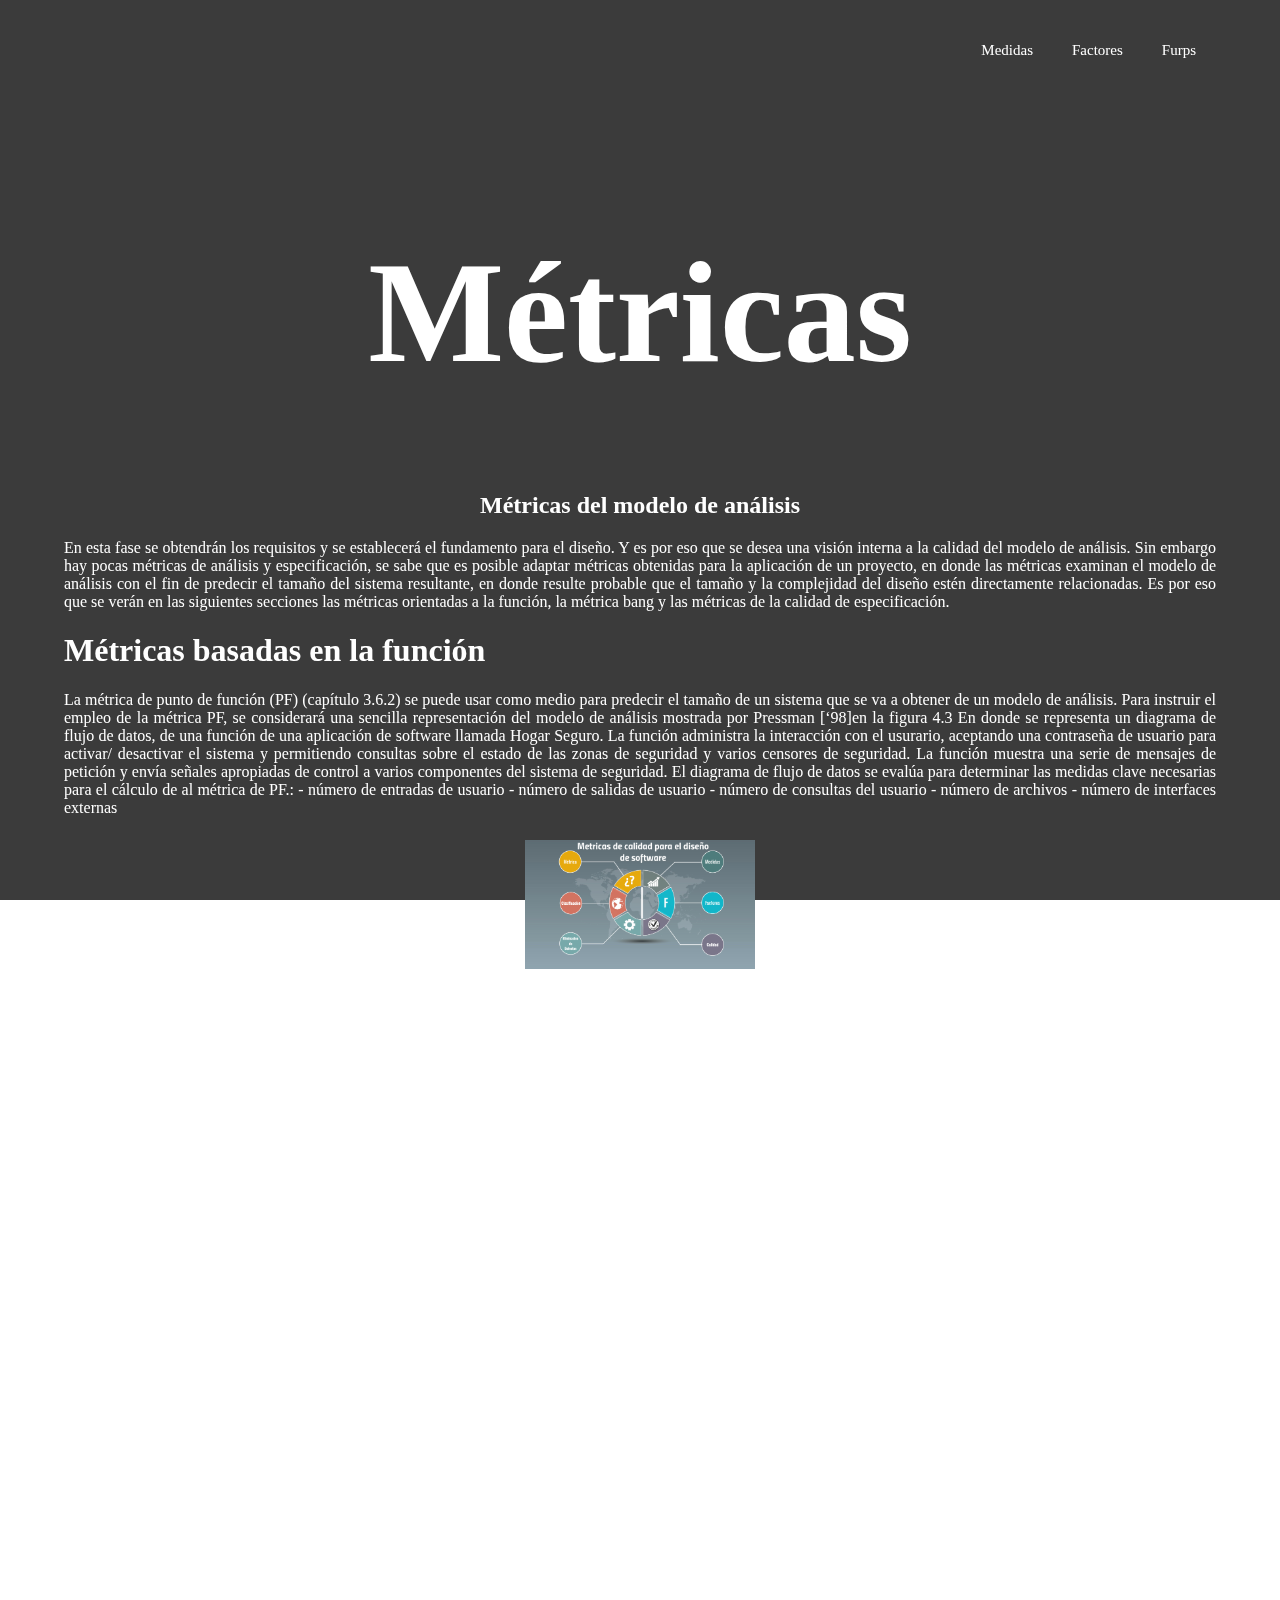
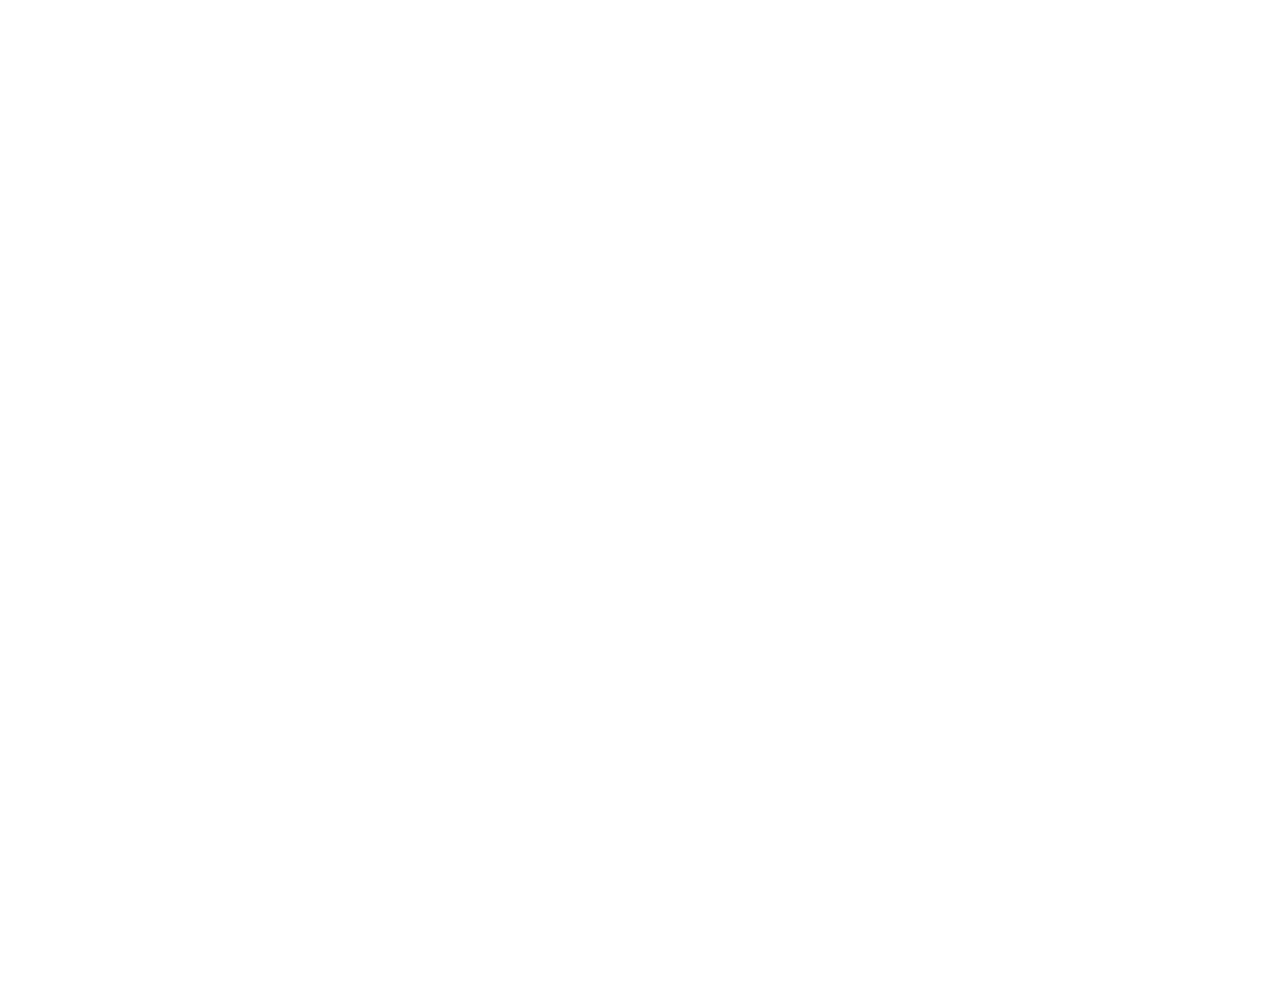
<file: index.html>
<!DOCTYPE html>
<html lang="en">
<head>
    <meta charset="UTF-8">
    <meta name="viewport" content="width=device-width, initial-scale=1.0">
    <title>Métricas</title>
    <link rel="stylesheet" href="css/style.css">
</head>
<body>
    <header class="header">
        <div class="container">
            <div class="btn-menu">
            </div>     
            <nav class="menu">
                <a href="medidas.html">Medidas</a>
                <a href="factores.html">Factores</a>
                <a href="furps.html">Furps</a>
            </nav>
        </div>
    </header>
    <h1 class="title"> Métricas</h1>
    <h2 class="sub"> Métricas del modelo de análisis </h2>
    <p>En esta fase se obtendrán los requisitos y se establecerá el fundamento
        para el diseño. Y es por eso que se desea una visión interna a la calidad del
        modelo de análisis. Sin embargo hay pocas métricas de análisis y especificación,
        se sabe que es posible adaptar métricas obtenidas para la aplicación de un
        proyecto, en donde las métricas examinan el modelo de análisis con el fin de
        predecir el tamaño del sistema resultante, en donde resulte probable que el
        tamaño y la complejidad del diseño estén directamente relacionadas. Es por eso
        que se verán en las siguientes secciones las métricas orientadas a la función, la
        métrica bang y las métricas de la calidad de especificación.</p>
        <h1 class="h1">Métricas basadas en la función</h1>
        <p>La métrica de punto de función (PF) (capítulo 3.6.2) se puede usar como
            medio para predecir el tamaño de un sistema que se va a obtener de un modelo
            de análisis. Para instruir el empleo de la métrica PF, se considerará una sencilla
            representación del modelo de análisis mostrada por Pressman [‘98]en la figura 4.3
            En donde se representa un diagrama de flujo de datos, de una función de una
            aplicación de software llamada Hogar Seguro. La función administra la interacción
            con el usurario, aceptando una contraseña de usuario para activar/ desactivar el
            sistema y permitiendo consultas sobre el estado de las zonas de seguridad y
            varios censores de seguridad. La función muestra una serie de mensajes de
            petición y envía señales apropiadas de control a varios componentes del sistema
            de seguridad.
            El diagrama de flujo de datos se evalúa para determinar las medidas clave
            necesarias para el cálculo de al métrica de PF.:
            - número de entradas de usuario
            - número de salidas de usuario
            - número de consultas del usuario
            - número de archivos
            - número de interfaces externas
            <img src="img/1.png" alt="img" class="img">
        </p>
        <h2 class="sub">La métrica Bang</h2>
        <p>
            Puede emplearse para desarrollar una indicación del tamaño del software a
            implementar como consecuencia del modelo de análisis. Desarrollada por Tom
            DeMarco [Ejiogo ‘91], la métrica bang es “ una indicación, independiente de la
            implementación, del tamaño del sistema” [Ejiogo ‘91]. Para calcular la métrica
            bang, el desarrollador de software debe evaluar primero un conjunto de primitivas
            (elementos del modelo de análisis que no se subdividen más en el nivel de
            análisis) Las primitivas se determinan evaluando el modelo de análisis y
            desarrollando cuentas para los siguientes elementos:
            - Primitivas funcionales (Pfu) Transformaciones (burbujas) que aparecen en
            el nivel inferior de un diagrama de flujo de datos.
            - Elementos de datos (ED) Los atributos de un objeto de datos, los elementos
            de datos no compuestos y aparecen en el diccionario de datos.
            - Objetos (OB) Objetos de datos.
            - Relaciones (RE) Las conexiones entre objetos de datos.
            - Transiciones (TR) El número de transacciones de estado en el diagrama de
            transición de estado.
            Además de las seis primitivas nombradas arriba, se determinan medidas
            adicionales para:
            - Primitivas modificadas de función manual (PMFu) Funciones que caen
            fuera del límite del sistema y que deben modificarse para acomodarse al
            nuevo sistema.
            - Elementos de datos de entrada (EDE) Aquellos elementos de datos que se
            introducen en el sistema.
            - Elementos de datos de salida (EDS) Aquellos elementos de datos que se
            sacan en el sistema.
            - Elementos de datos retenidos (EDR) Aquellos elementos de datos que son
            retenidos (almacenados) por el sistema.
            - Muestras (tokens) de datos (TCi) Las muestras de datos (elementos de
            datos que no se subdividen dentro de una primitiva funcional) que existen
            en el l’imite de la i-ésima primitiva funcional (evaluada para cada primitiva).
            - Conexiones de relación (Rei) Las relaciones que conectan el i-ésimo objeto
            en el modelo de datos con otros objetos.
        </p>
        <h2 class="sub">Métricas de la Calidad de Especificación</h2>
        <p>
            Existe una lista de características para poder valorar la calidad del modelo
            de análisis y la correspondiente especificación de requisitos: Especificidad,
            corrección, compleción, comprensión, capacidad de verificación, consistencia
            externa e interna, capacidad de logro, concisión, traza habilidad, capacidad de
            modificación, exactitud y capacidad de reutilización. Aunque muchas de las
            características anteriores pueden ser de naturaleza cuantitativa, Davis [Pressman
            ‘98] sugiere que todas puedan representarse usando una o más métricas. Por
            ejemplo asumimos que hay ni requisitos en una especificación, tal como
    
            ni = nf + nnf (4.8)
            Donde nf es el numero de requisitos funcionales y nnf es el número de requisitos
            no funcionales ( por ejemplo, rendimiento).
            Para determinar la especificidad de los requisitos, Davis [Pressman ‘98]
            sugiere una métrica basada en la consistencia de la interpretación de los revisores
            para cada requisito:
    
            Q1 = nui / nr (4.9)
            Donde nui es el numero de requisitos para los que todos los revisores tuvieron
            interpretaciones idénticas. Cuanto más cerca de uno este el valor de Q1 menor
            será la ambigüedad de la especificación.
            La compleción de los requisitos funcionales pueden terminarse calculando la
            relación
    
            Q2 = nu / (ni * ns) (4.10)
    
            82
            donde nu es el número de requisitos de función únicos, ni es el número de
            entradas (estímulos) definidos o implicados por la especificación y ns es el número
            de estados especificados. La relación Q2 mide porcentaje de funciones necesarias
            que se han especificado para un sistema, sin embargo, no trata los requisitos no
            funciónales. Para incorporarlos a una métrica global completa, debemos
            considerar el grado de validación de los requisitos:
    
            Q3 = nc / (nc + nnv) (4.11)
            donde nc es el número de requisitos que se han validados como correctos y nnv el
            número de requisitos que no se han validado todavía.
        </p>
        <h2 class="sub">Métrica del modelo del diseño</h2>
        <p>
            Las métricas para software, como otras métricas, no son perfectas; muchos
            expertos argumentan que se necesita más experimentación hasta que se puedan
            emplear bien las métricas de diseño. Sin embargo el diseño sin medición es una
            alternativa inaceptable. A continuación se mostraran algunas de las métricas de
            diseño más comunes. Aunque ninguna es perfecta, pueden proporcionarle al
            diseñador una mejor visión interna y así el diseño evolucionara a un mejor nivel de
            calidad.
        </p>
        <h2 class="sub">Metricas de diseño de alto nivel</h2>
        <p>
            Estas se concentran en las caracteristicas de la estructura del programa
            dandole enfasis a la estructura arquitectonica y en la diferencia de los modulos.
            Estas métricas son de caja negra, en el sentido de que no se requiere ningún
            conocimiento del trabajo interno de ningún modo en particular del sistema.
            Card y Glass [Pressman ’98] proponen tres medidas de complejidad del
            software: complejidad estructural, complejidad de datos y complejidad del sistema.
            La complejidad estructural. S(i), de un módulo i se define de la siguientes
            manera.
    
            S(i) = f2
            out (i) (4.12)
    
            donde f out (i) es la expansión del módulo i.
            La complejidad de datos. D(i) proporciona una indicación de la complejidad
            en la interfaz interna de un módulo i y se define como :
    
            D(i) = v(i) / [fout (i) + 1] (4.13)
    
            donde v(i) es el número de variables de entrada y salida del módulo i.
            Finalmente. la complejidad del sistema. C(i), se define como la suma de las
            complejidades estructural y de datos, y se define como.
    
            C(i)=S(i)+D(i) (4.14)
            A medida que crecen los valores de complejidad, la complejidad arquitectónica o
            global del sistema también aumenta. Esto lleva a una mayor probabilidad de que
            aumente el esfuerzo necesario para la integración y las pruebas.
            Una métrica de diseño arquitectónico propuesta por Henry y Kafura [Hamdi
            ‘99] también emplea la expansión y la concentración. Los autores definen una
            métrica de complejidad de la forma:.
    
            MHK = longitud (i) x [f¡n(i) + fout(i)]2 (4.15)
    
            84
            donde la longitud (i) es el número de sentencias en lenguaje de programación en
            el módulo (i) y fin (i) es la concentración del módulo i. Henry y Kafura amplían la
            definición de concentración y expansión no sólo el número de conexiones de
            control del módulo (llamadas al módulo), sino también el número de estructuras de
            datos del que el módulo i recoge (concentración) o actualiza (expansión) datos.
            Para calcular el MHK durante el diseño, puede emplearse el diseño procedimental
            para estimar el número de sentencias del lenguaje de programación del módulo i.
            Como en las métricas de Card y Glass mencionadas anteriormente, un aumento
            en la métrica de Henry-Kafura conduce a una mayor probabilidad de que también
            aumente el esfuerzo de integración y pruebas del módulo.
        </p>
        <h2 class="sub">Métricas de cohesión.</h2>
        <p>
            definen una colección de métricas que proporcionan
            una indicación de la cohesión de un módulo. Las métricas se definen con cinco
            conceptos y medidas:
            - Porción de datos. Dicho simplemente, una porción de datos es una marcha
            atrás a través de un módulo que busca valores de datos que afectan a la
            localización del módulo en el que empezó la marcha atrás. Debería resaltarse
            que se pueden definir tanto porciones de programas (que se centran en
            enunciados y condiciones) como porciones de datos.
            - Símbolos léxicos (tokens) de datos. Las variables definidas para un módulo
            pueden definirse como señales de datos para el módulo.
            - Señales de unión. El conjunto de señales de datos que se encuentran en uno o
            más porciones de datos.
            - Señales de super-unión. Las señales de datos comunes a todas las porciones
            de datos de un módulo.
            - Cohesión. La cohesión relativa de una señal de unión es directamente
            proporcional al número de porciones de datos que liga.
        </p>
            <h2 class="sub">Métricas de acoplamiento.</h2>
            <p>El acoplamiento de módulo proporciona una indicación de la “conectividad” de un
                módulo con otros módulos, datos globales y entorno exterior. Dhama [Fenton ‘91]
                ha propuesto una métrica para el acoplamiento del módulo que combina el
                acoplamiento de flujo de datos y de control: acoplamiento global y acoplamiento
                de entorno. Las medidas necesarias para calcular el acoplamiento de módulo se
                definen en términos de cada uno de los tres tipos de acoplamiento apuntados
                anteriormente.
                
                Para el acoplamiento de flujo de datos y de control:
                
                di = número de parámetros de datos de entrada
                ci = número de parámetros de control de entrada
                do = número de parámetros de datos de salida
                co = número de parámetros de control de salida
                Para el acoplamiento global
                gd = número de variables globales usadas como datos
                gc = numero de variables globales usadas como control
    
                Para el acoplamiento de entorno:
                w = número de módulos llamados (expansión)
                r = número de módulos que llaman al módulo en cuestión (concentración)
            </p>
            <h2 class="sub">Métricas de complejidad.</h2>
            <p>
                Se pueden calcular una variedad de métricas del software para determinar
                la complejidad del flujo de control del programa. Muchas de éstas se basan en una
                representación denominada grafo de flujo, un grafo es una representación
                compuesta de nodos y enlaces (también denominados filos) Cuando se dirigen los
                enlaces (aristas), el grafo de flujo es un grafo dirigido.
            </p>
            <h2 class="sub">Métricas de diseño de interfaz</h2>
            <p>
                Se sugiere la conveniencia de la representación (CR)
                como una valiosa métrica de diseño para interfaces hombre-máquina. Una IGU
                (Interfaz Gráfica de Usuario) típica usa entidades de representación, iconos
                gráficos, texto, menús, ventanas y otras para ayudar al usuario a completar tareas.
                Para realizar una tarea dada usando una IGU, el usuario debe moverse de una
                entidad de representación a otra. Las posiciones absolutas y relativas de cada
                entidad de representación, la frecuencia con que se utilizan y el “costo” de la
                transición de una entidad de representación a la siguiente contribuirá a la
                conveniencia de la interfaz.
            </p>
    <div class="capa"></div>
        </div>
    </div>
</body>
</html>
</file>
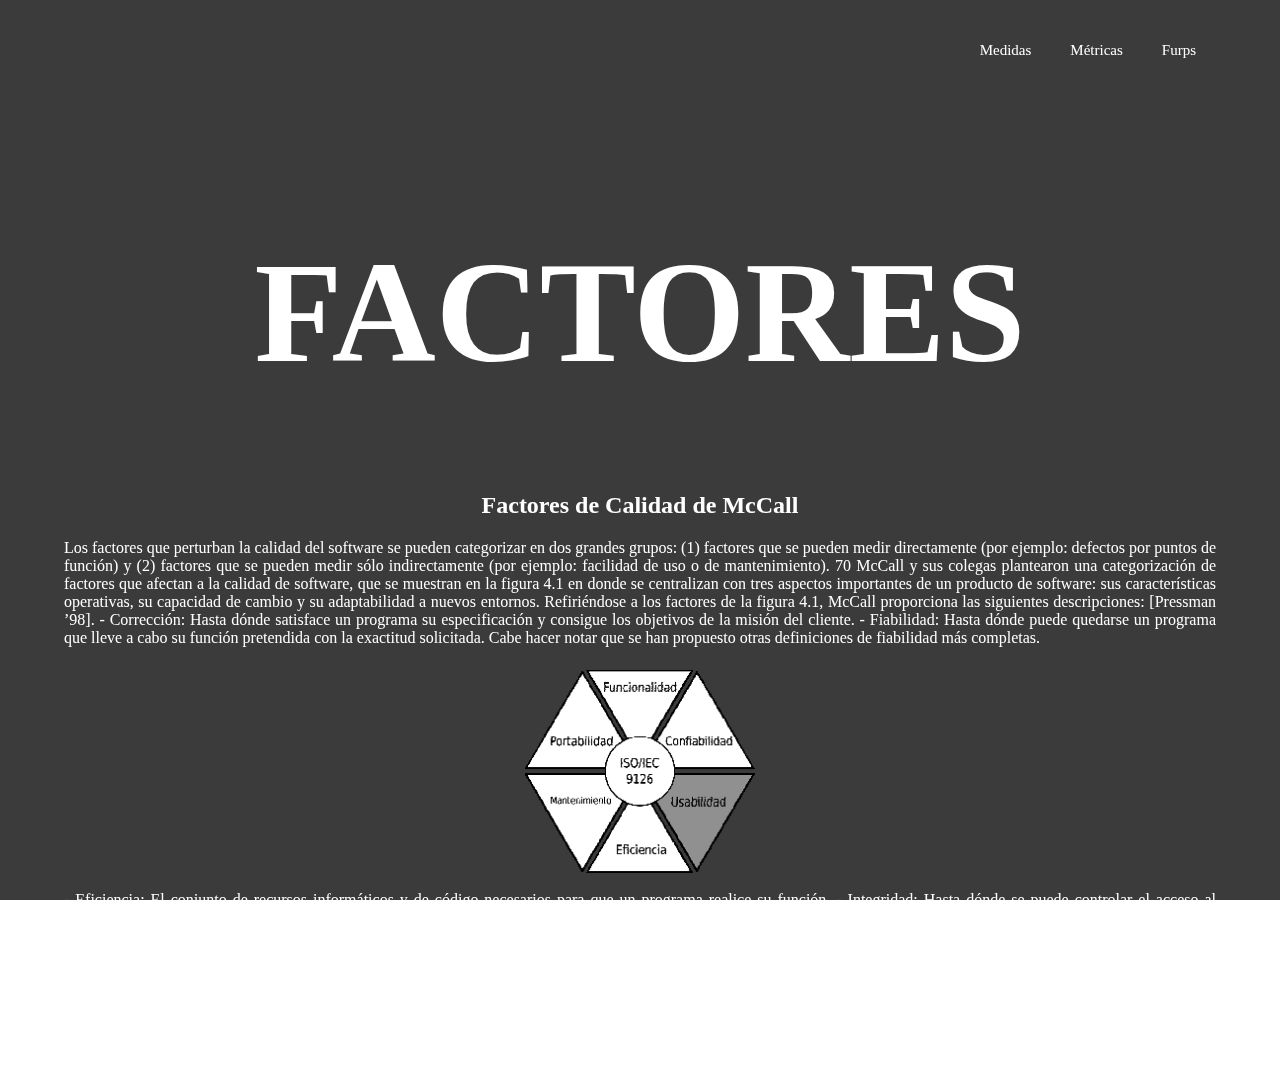
<file: factores.html>
<!DOCTYPE html>
<html lang="en">
<head>
    <meta charset="UTF-8">
    <meta name="viewport" content="width=device-width, initial-scale=1.0">
    <title>Factores</title>
    <link rel="stylesheet" href="css/style.css">
</head>
<body>
    <header class="header">
        <div class="container">
            <div class="btn-menu">
            </div>     
            <nav class="menu">
                <a href="medidas.html">Medidas</a>
                <a href="/index.html">Métricas</a>
                <a href="furps.html">Furps</a>
            </nav>
        </div>
    </header>
    <h1 class="title">FACTORES</h1>
    <h2 class="sub">Factores de Calidad de McCall</h2>
    <p>
        Los factores que perturban la calidad del software se pueden categorizar en
        dos grandes grupos: (1) factores que se pueden medir directamente (por ejemplo:
        defectos por puntos de función) y (2) factores que se pueden medir sólo
        indirectamente (por ejemplo: facilidad de uso o de mantenimiento).

        70
        McCall y sus colegas plantearon una categorización de factores que afectan
        a la calidad de software, que se muestran en la figura 4.1 en donde se centralizan
        con tres aspectos importantes de un producto de software: sus características
        operativas, su capacidad de cambio y su adaptabilidad a nuevos entornos.
        Refiriéndose a los factores de la figura 4.1, McCall proporciona las siguientes
        descripciones: [Pressman ’98].

        - Corrección: Hasta dónde satisface un programa su especificación y consigue
        los objetivos de la misión del cliente.
        - Fiabilidad: Hasta dónde puede quedarse un programa que lleve a cabo su
        función pretendida con la exactitud solicitada. Cabe hacer notar que se han
        propuesto otras definiciones de fiabilidad más completas.
        <img src="img/Figura-2-La-usabilidad-como-factor-de-calidad-de-software-de-acuerdo-a-la-ISO-IEC-9126.png" alt="image" class="img">
        <br> - Eficiencia: El conjunto de recursos informáticos y de código necesarios para
        que un programa realice su función.
        - Integridad: Hasta dónde se puede controlar el acceso al software o a los datos
        por individuos no autorizados.
        - Usabilidad (facilidad de manejo): El esfuerzo necesario para aprender, operar,
        y preparar datos de entrada e interpretar las salida (resultados) de un
        programa.
        - Facilidad de mantenimiento: El esfuerzo necesario para localizar y arreglar un
        error en un programa.
        - Flexibilidad: El esfuerzo necesario para modificar un programa operativo.
        - Facilidad de prueba: El esfuerzo necesario para aprobar un programa para
        asegurarse de que realiza su función pretendida.
        - Portabilidad: El esfuerzo necesario para trasladar el programa de un entorno
        de sistema hardware y/o software a otro.
        - Reusabilidad: (capacidad de reutilización): Hasta dónde se puede volver a
        utilizar un programa (o partes) en otras aplicaciones con relación al
        empaquetamiento y alcance de las funciones que ejecuta el programa.
        - Interoperatividad: El esfuerzo necesario para acoplar un sistema con otro.</p>
    <div class="capa"></div>
        </div>
    </div>

</body>
</html>
</file>
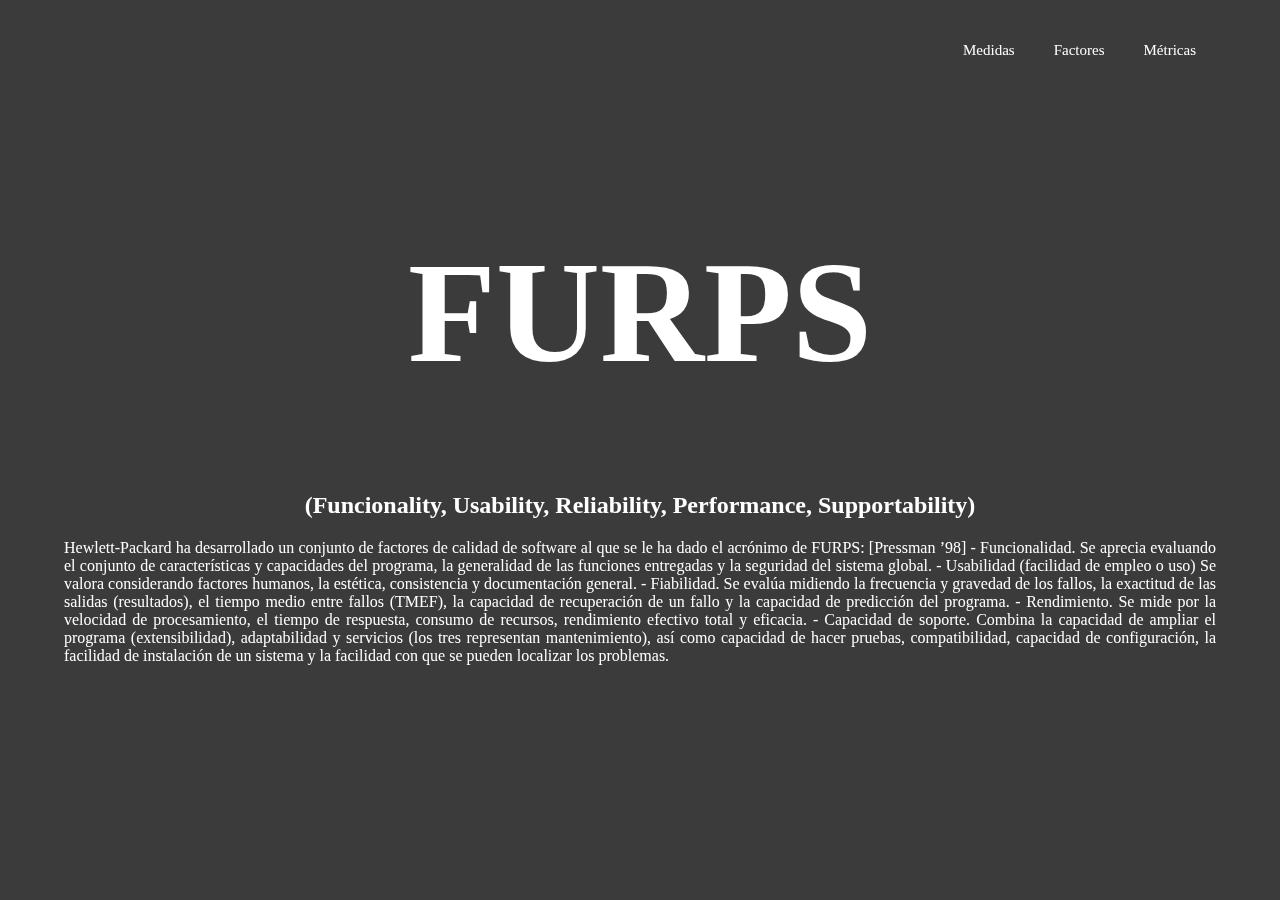
<file: furps.html>
<!DOCTYPE html>
<html lang="en">
<head>
    <meta charset="UTF-8">
    <meta name="viewport" content="width=device-width, initial-scale=1.0">
    <title>Furps</title>
    <link rel="stylesheet" href="css/style.css">
</head>
<body>
    <header class="header">
        <div class="container">
            <div class="btn-menu">
            </div>     
            <nav class="menu">
                <a href="medidas.html">Medidas</a>
                <a href="factores.html">Factores</a>
                <a href="/index.html">Métricas</a>
            </nav>
        </div>
    </header>
    <h1 class="title">FURPS</h1>
    <h2 class="sub">(Funcionality, Usability, Reliability, Performance, Supportability)</h2>
    <p>
        Hewlett-Packard ha desarrollado un conjunto de factores de calidad de software al
        que se le ha dado el acrónimo de FURPS: [Pressman ’98]
        - Funcionalidad. Se aprecia evaluando el conjunto de características y
        capacidades del programa, la generalidad de las funciones entregadas y la
        seguridad del sistema global.
        - Usabilidad (facilidad de empleo o uso) Se valora considerando factores
        humanos, la estética, consistencia y documentación general.
        - Fiabilidad. Se evalúa midiendo la frecuencia y gravedad de los fallos, la
        exactitud de las salidas (resultados), el tiempo medio entre fallos (TMEF), la
        capacidad de recuperación de un fallo y la capacidad de predicción del
        programa.
        - Rendimiento. Se mide por la velocidad de procesamiento, el tiempo de
        respuesta, consumo de recursos, rendimiento efectivo total y eficacia.
        - Capacidad de soporte. Combina la capacidad de ampliar el programa
        (extensibilidad), adaptabilidad y servicios (los tres representan mantenimiento),
        así como capacidad de hacer pruebas, compatibilidad, capacidad de
        configuración, la facilidad de instalación de un sistema y la facilidad con que se
        pueden localizar los problemas.
    </p>
    <div class="capa"></div>
        </div>
    </div>

</body>
</html>
</file>
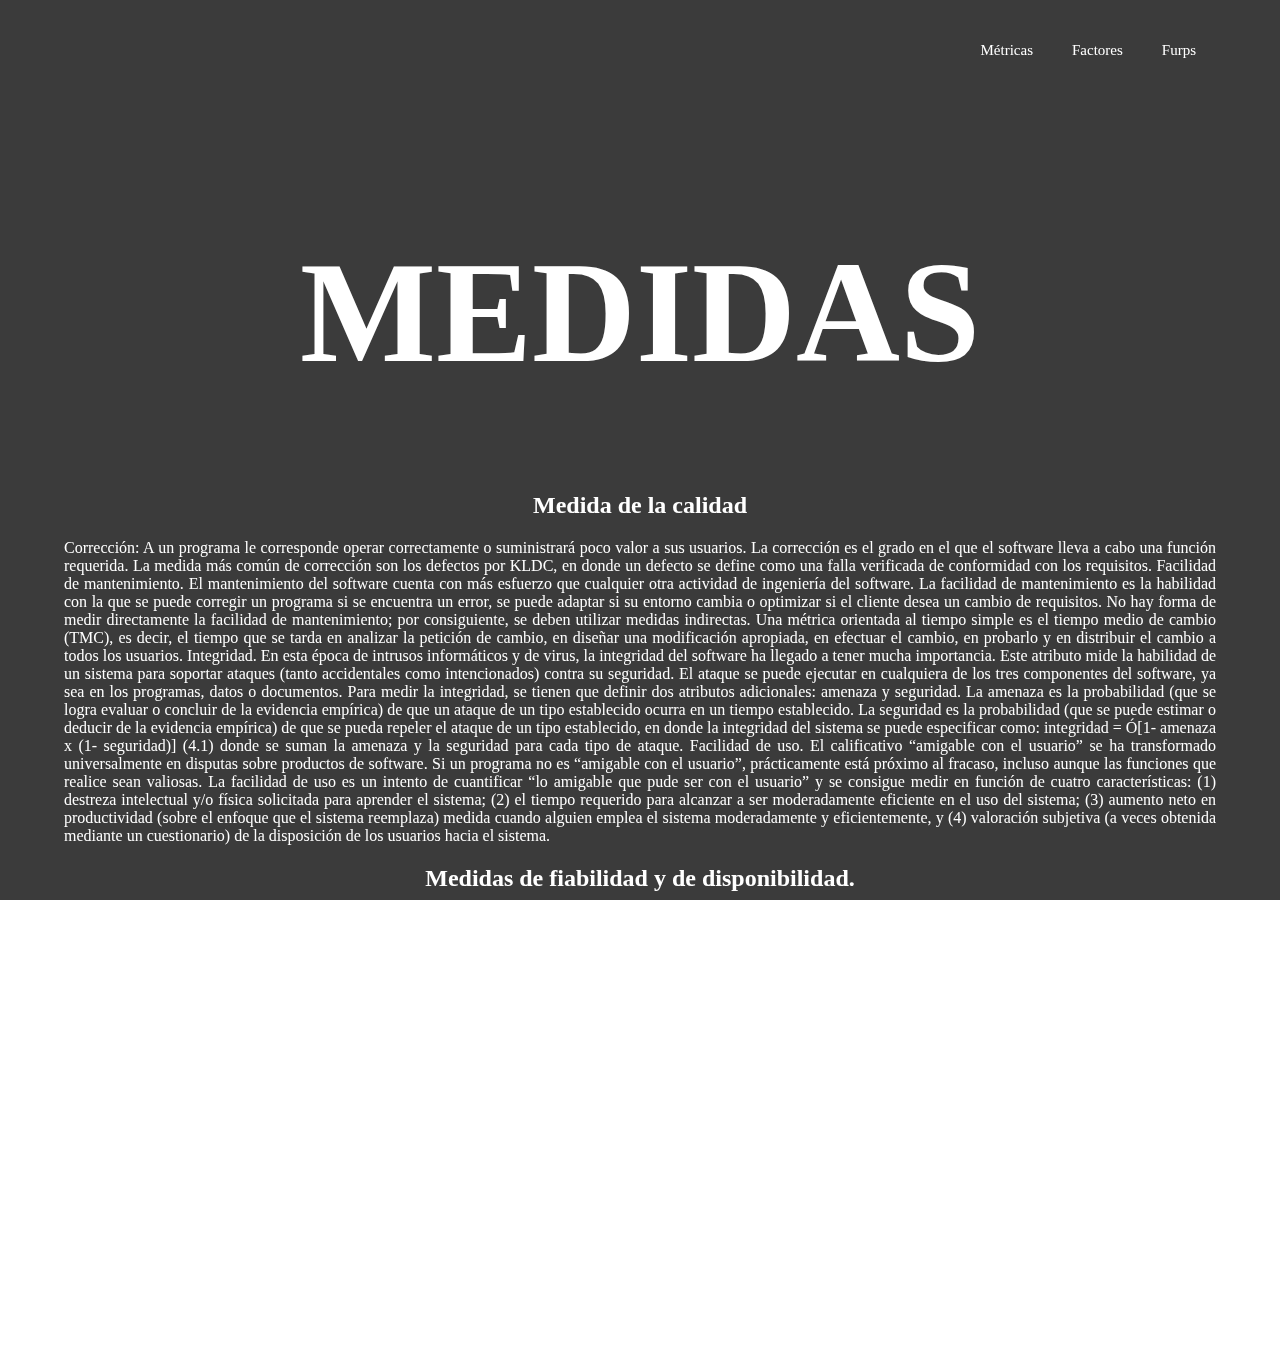
<file: medidas.html>
<!DOCTYPE html>
<html lang="en">
<head>
    <meta charset="UTF-8">
    <meta name="viewport" content="width=device-width, initial-scale=1.0">
    <title>Medidas</title>
    <link rel="stylesheet" href="css/style.css">
</head>
<body>
    <header class="header">
        <div class="container">
            <div class="btn-menu">
            </div>     
            <nav class="menu">
                <a href="/index.html">Métricas</a>
                <a href="factores.html">Factores</a>
                <a href="furps.html">Furps</a>
            </nav>
    </div>
    </header>
    <h1 class="title">MEDIDAS</h1>
    <h2 class="sub">Medida de la calidad</h2>
    <p>Corrección: A un programa le corresponde operar correctamente o suministrará
        poco valor a sus usuarios. La corrección es el grado en el que el software lleva a
        cabo una función requerida. La medida más común de corrección son los defectos
        por KLDC, en donde un defecto se define como una falla verificada de
        conformidad con los requisitos.
        Facilidad de mantenimiento. El mantenimiento del software cuenta con más
        esfuerzo que cualquier otra actividad de ingeniería del software. La facilidad de
        mantenimiento es la habilidad con la que se puede corregir un programa si se
        encuentra un error, se puede adaptar si su entorno cambia o optimizar si el cliente
        desea un cambio de requisitos. No hay forma de medir directamente la facilidad de
        mantenimiento; por consiguiente, se deben utilizar medidas indirectas. Una
        métrica orientada al tiempo simple es el tiempo medio de cambio (TMC), es decir,
        el tiempo que se tarda en analizar la petición de cambio, en diseñar una
        modificación apropiada, en efectuar el cambio, en probarlo y en distribuir el cambio
        a todos los usuarios.
        Integridad. En esta época de intrusos informáticos y de virus, la integridad del
        software ha llegado a tener mucha importancia. Este atributo mide la habilidad de
        un sistema para soportar ataques (tanto accidentales como intencionados) contra
        su seguridad. El ataque se puede ejecutar en cualquiera de los tres componentes
        del software, ya sea en los programas, datos o documentos.
        Para medir la integridad, se tienen que definir dos atributos adicionales:
        amenaza y seguridad. La amenaza es la probabilidad (que se logra evaluar o
        concluir de la evidencia empírica) de que un ataque de un tipo establecido ocurra
        en un tiempo establecido. La seguridad es la probabilidad (que se puede estimar o
        deducir de la evidencia empírica) de que se pueda repeler el ataque de un tipo
        establecido, en donde la integridad del sistema se puede especificar como:
        integridad = Ó[1- amenaza x (1- seguridad)] (4.1)

        donde se suman la amenaza y la seguridad para cada tipo de ataque.

        Facilidad de uso. El calificativo “amigable con el usuario” se ha transformado
        universalmente en disputas sobre productos de software. Si un programa no es
        “amigable con el usuario”, prácticamente está próximo al fracaso, incluso aunque
        las funciones que realice sean valiosas. La facilidad de uso es un intento de
        cuantificar “lo amigable que pude ser con el usuario” y se consigue medir en
        función de cuatro características: (1) destreza intelectual y/o física solicitada para
        aprender el sistema; (2) el tiempo requerido para alcanzar a ser moderadamente
        eficiente en el uso del sistema; (3) aumento neto en productividad (sobre el
        enfoque que el sistema reemplaza) medida cuando alguien emplea el sistema
        moderadamente y eficientemente, y (4) valoración subjetiva (a veces obtenida
        mediante un cuestionario) de la disposición de los usuarios hacia el sistema.
    </p>
        <h2 class="sub">Medidas de fiabilidad y de disponibilidad.</h2>
        <p>
            Los trabajos iniciales sobre fiabilidad buscaron extrapolar las matemáticas
            de la teoría de fiabilidad del hardware a la predicción de la fiabilidad del software.
            La mayoría de los modelos de fiabilidad relativos al hardware van más orientados
            a los fallos debidos al desajuste, que a los fallos debidos a defectos de diseño, ya
            que son más probables debido al desgaste físico (p. ej.: el efecto de la
            temperatura, del deterioro, y los golpes) que los fallos relativos al diseño.
            Desgraciadamente, para el software lo que ocurre es lo contrario. De hecho, todos
            los fallos del software, se producen por problemas de diseño o de implementación.
            Considerando un sistema basado en computadora, una medida sencilla de
            la fiabilidad es el tiempo medio entre fallos (TMEF) [Mayrhauser ́91], donde:

            TMEF = TMDF+TMDR (4.2)
            (TMDF (tiempo medio de fallo) y TMDR (tiempo medio de reparación)).

            Muchos investigadores argumentan que el TMDF es con mucho, una
            medida más útil que los defectos/KLDC, simplemente porque el usuario final se
            enfrenta a los fallos, no al número total de errores. Como cada error de un
            programa no tiene la misma tasa de fallo, la cuenta total de errores no es una
            buena indicación de la fiabilidad de un sistema. Por ejemplo, consideremos un
            programa que ha estado funcionando durante 14 meses. Muchos de los errores
            del programa pueden pasar desapercibidos durante décadas antes de que se
            detecten. El TMEF de esos errores puede ser de 50 e incluso de 100 años. Otros
            errores, aunque no se hayan descubierto aún, pueden tener una tasa de fallo de
            18 ó 24 meses, incluso aunque se eliminen todos los errores de la primera
            categoría (los que tienen un gran TMEF), el impacto sobre la fiabilidad del
            software será muy escaso.
            Además de una medida de la fiabilidad debemos obtener una medida de la
            disponibilidad. La disponibilidad (4.1.3.2) del software es la probabilidad de que un
            programa funcione de acuerdo con los requisitos en un momento dado, y se define
            como:

            Disponibilidad = TMDF/(TMDF + TMDR) x 100 % (4.3)

            La medida de fiabilidad TMEF es igualmente sensible al TMDF que al
            TMDR. La medida de disponibilidad es algo más sensible al TMDR ya que es una
            medida indirecta de la facilidad de mantenimiento del software.
        </p>
        <h2 class="sub">Eficacia de la Eliminación de Defectos</h2>
        <p>
            Una métrica de la calidad que proporciona beneficios tanto a nivel del
            proyecto como del proceso, es la eficacia de la eliminación de defectos (EED) En
            particular el EED es una medida de la habilidad de filtrar las actividades de la
            garantía de calidad y de control al aplicarse a todas las actividades del marco de
            trabajo del proceso.
            Cuando se toma en consideración globalmente para un proyecto, EED se define
            de la forma siguiente:

            EED = E / (E + D) (4.4)

            donde E= es el número de errores encontrados antes de la entrega del software al
            usuario final y D= es el número de defectos encontrados después de la entrega.
        </p>
    
    <div class="capa"></div>
        </div>
    </div>

</body>
</html>
</file>
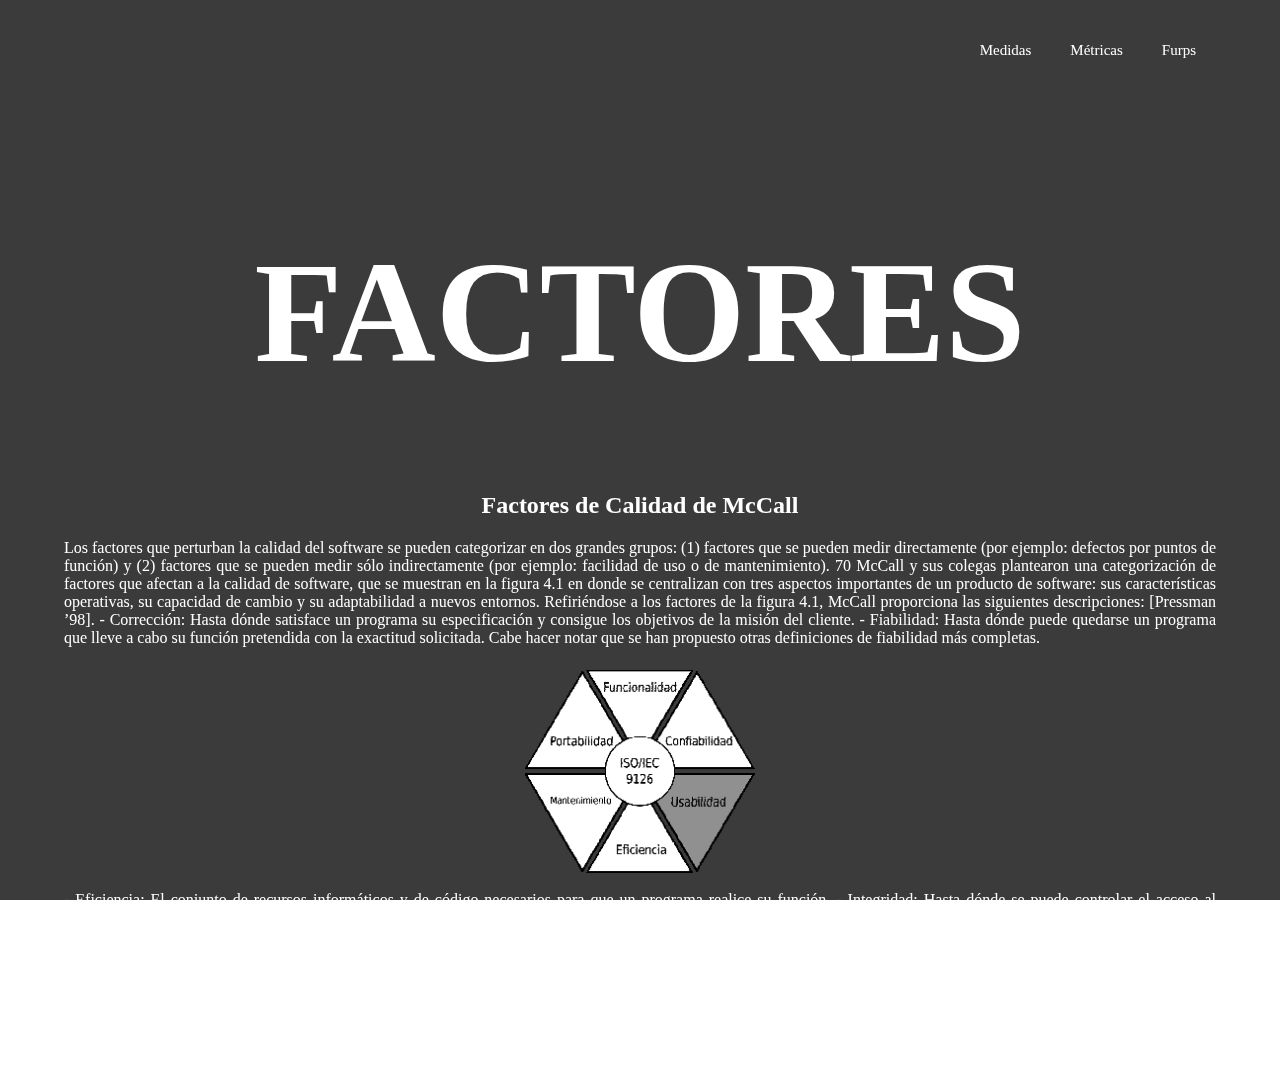
<file: contenido/factores.html>
<!DOCTYPE html>
<html lang="en">
<head>
    <meta charset="UTF-8">
    <meta name="viewport" content="width=device-width, initial-scale=1.0">
    <title>Branbook</title>
    <link rel="stylesheet" href="/css/style.css">
</head>
<body>
    <header class="header">
        <div class="container">
            <div class="btn-menu">
            </div>     
            <nav class="menu">
                <a href="/contenido/medidas.html">Medidas</a>
                <a href="/index.html">Métricas</a>
                <a href="/contenido/furps.html">Furps</a>
            </nav>
        </div>
    </header>
    <h1 class="title">FACTORES</h1>
    <h2 class="sub">Factores de Calidad de McCall</h2>
    <p>
        Los factores que perturban la calidad del software se pueden categorizar en
        dos grandes grupos: (1) factores que se pueden medir directamente (por ejemplo:
        defectos por puntos de función) y (2) factores que se pueden medir sólo
        indirectamente (por ejemplo: facilidad de uso o de mantenimiento).

        70
        McCall y sus colegas plantearon una categorización de factores que afectan
        a la calidad de software, que se muestran en la figura 4.1 en donde se centralizan
        con tres aspectos importantes de un producto de software: sus características
        operativas, su capacidad de cambio y su adaptabilidad a nuevos entornos.
        Refiriéndose a los factores de la figura 4.1, McCall proporciona las siguientes
        descripciones: [Pressman ’98].

        - Corrección: Hasta dónde satisface un programa su especificación y consigue
        los objetivos de la misión del cliente.
        - Fiabilidad: Hasta dónde puede quedarse un programa que lleve a cabo su
        función pretendida con la exactitud solicitada. Cabe hacer notar que se han
        propuesto otras definiciones de fiabilidad más completas.
        <img src="/img/Figura-2-La-usabilidad-como-factor-de-calidad-de-software-de-acuerdo-a-la-ISO-IEC-9126.png" alt="image" class="img">
        <br> - Eficiencia: El conjunto de recursos informáticos y de código necesarios para
        que un programa realice su función.
        - Integridad: Hasta dónde se puede controlar el acceso al software o a los datos
        por individuos no autorizados.
        - Usabilidad (facilidad de manejo): El esfuerzo necesario para aprender, operar,
        y preparar datos de entrada e interpretar las salida (resultados) de un
        programa.
        - Facilidad de mantenimiento: El esfuerzo necesario para localizar y arreglar un
        error en un programa.
        - Flexibilidad: El esfuerzo necesario para modificar un programa operativo.
        - Facilidad de prueba: El esfuerzo necesario para aprobar un programa para
        asegurarse de que realiza su función pretendida.
        - Portabilidad: El esfuerzo necesario para trasladar el programa de un entorno
        de sistema hardware y/o software a otro.
        - Reusabilidad: (capacidad de reutilización): Hasta dónde se puede volver a
        utilizar un programa (o partes) en otras aplicaciones con relación al
        empaquetamiento y alcance de las funciones que ejecuta el programa.
        - Interoperatividad: El esfuerzo necesario para acoplar un sistema con otro.</p>
    <div class="capa"></div>
        </div>
    </div>

</body>
</html>
</file>
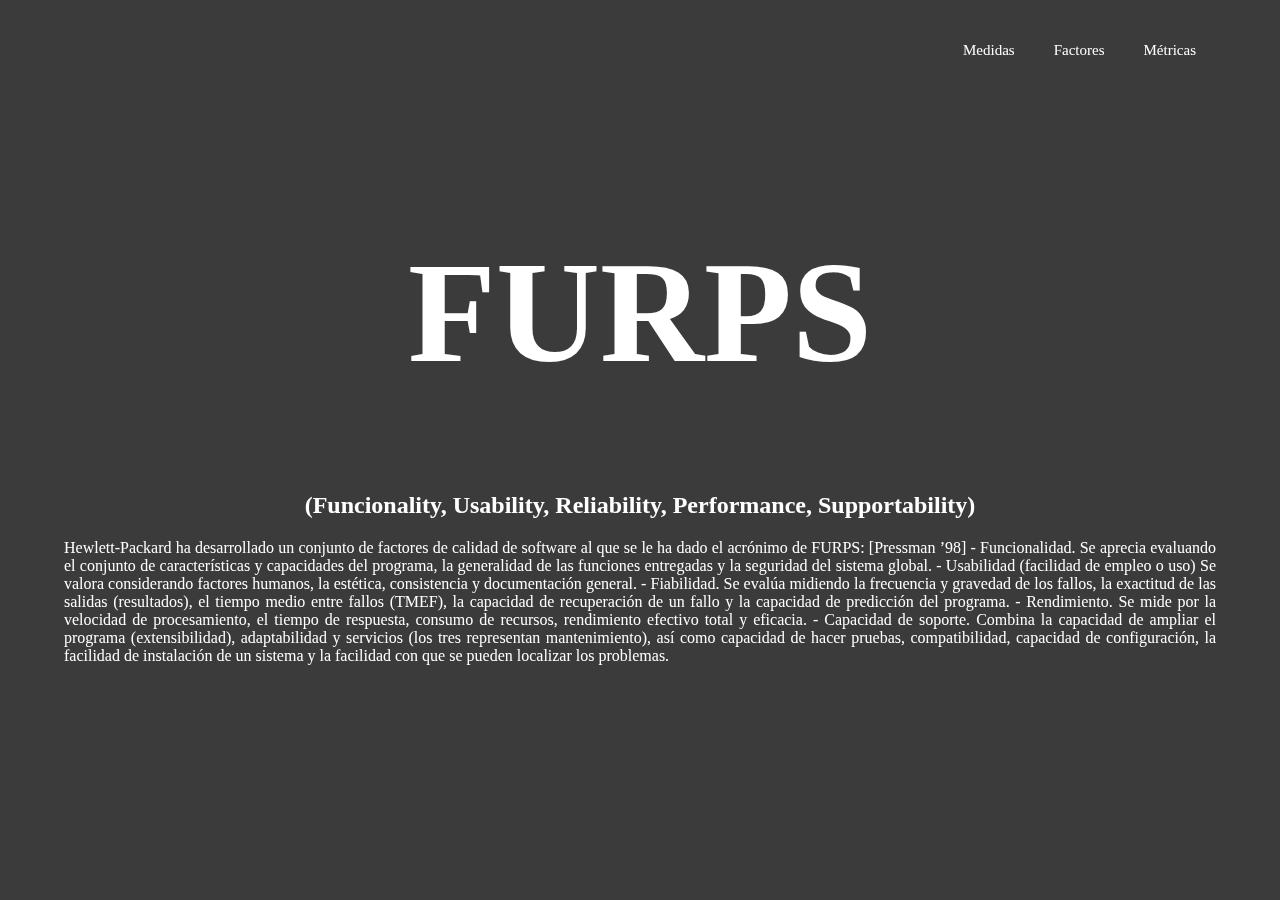
<file: contenido/furps.html>
<!DOCTYPE html>
<html lang="en">
<head>
    <meta charset="UTF-8">
    <meta name="viewport" content="width=device-width, initial-scale=1.0">
    <title>Branbook</title>
    <link rel="stylesheet" href="/css/style.css">
</head>
<body>
    <header class="header">
        <div class="container">
            <div class="btn-menu">
            </div>     
            <nav class="menu">
                <a href="/contenido/medidas.html">Medidas</a>
                <a href="/contenido/factores.html">Factores</a>
                <a href="/index.html">Métricas</a>
            </nav>
        </div>
    </header>
    <h1 class="title">FURPS</h1>
    <h2 class="sub">(Funcionality, Usability, Reliability, Performance, Supportability)</h2>
    <p>
        Hewlett-Packard ha desarrollado un conjunto de factores de calidad de software al
        que se le ha dado el acrónimo de FURPS: [Pressman ’98]
        - Funcionalidad. Se aprecia evaluando el conjunto de características y
        capacidades del programa, la generalidad de las funciones entregadas y la
        seguridad del sistema global.
        - Usabilidad (facilidad de empleo o uso) Se valora considerando factores
        humanos, la estética, consistencia y documentación general.
        - Fiabilidad. Se evalúa midiendo la frecuencia y gravedad de los fallos, la
        exactitud de las salidas (resultados), el tiempo medio entre fallos (TMEF), la
        capacidad de recuperación de un fallo y la capacidad de predicción del
        programa.
        - Rendimiento. Se mide por la velocidad de procesamiento, el tiempo de
        respuesta, consumo de recursos, rendimiento efectivo total y eficacia.
        - Capacidad de soporte. Combina la capacidad de ampliar el programa
        (extensibilidad), adaptabilidad y servicios (los tres representan mantenimiento),
        así como capacidad de hacer pruebas, compatibilidad, capacidad de
        configuración, la facilidad de instalación de un sistema y la facilidad con que se
        pueden localizar los problemas.
    </p>
    <div class="capa"></div>
        </div>
    </div>

</body>
</htmlu77
</file>
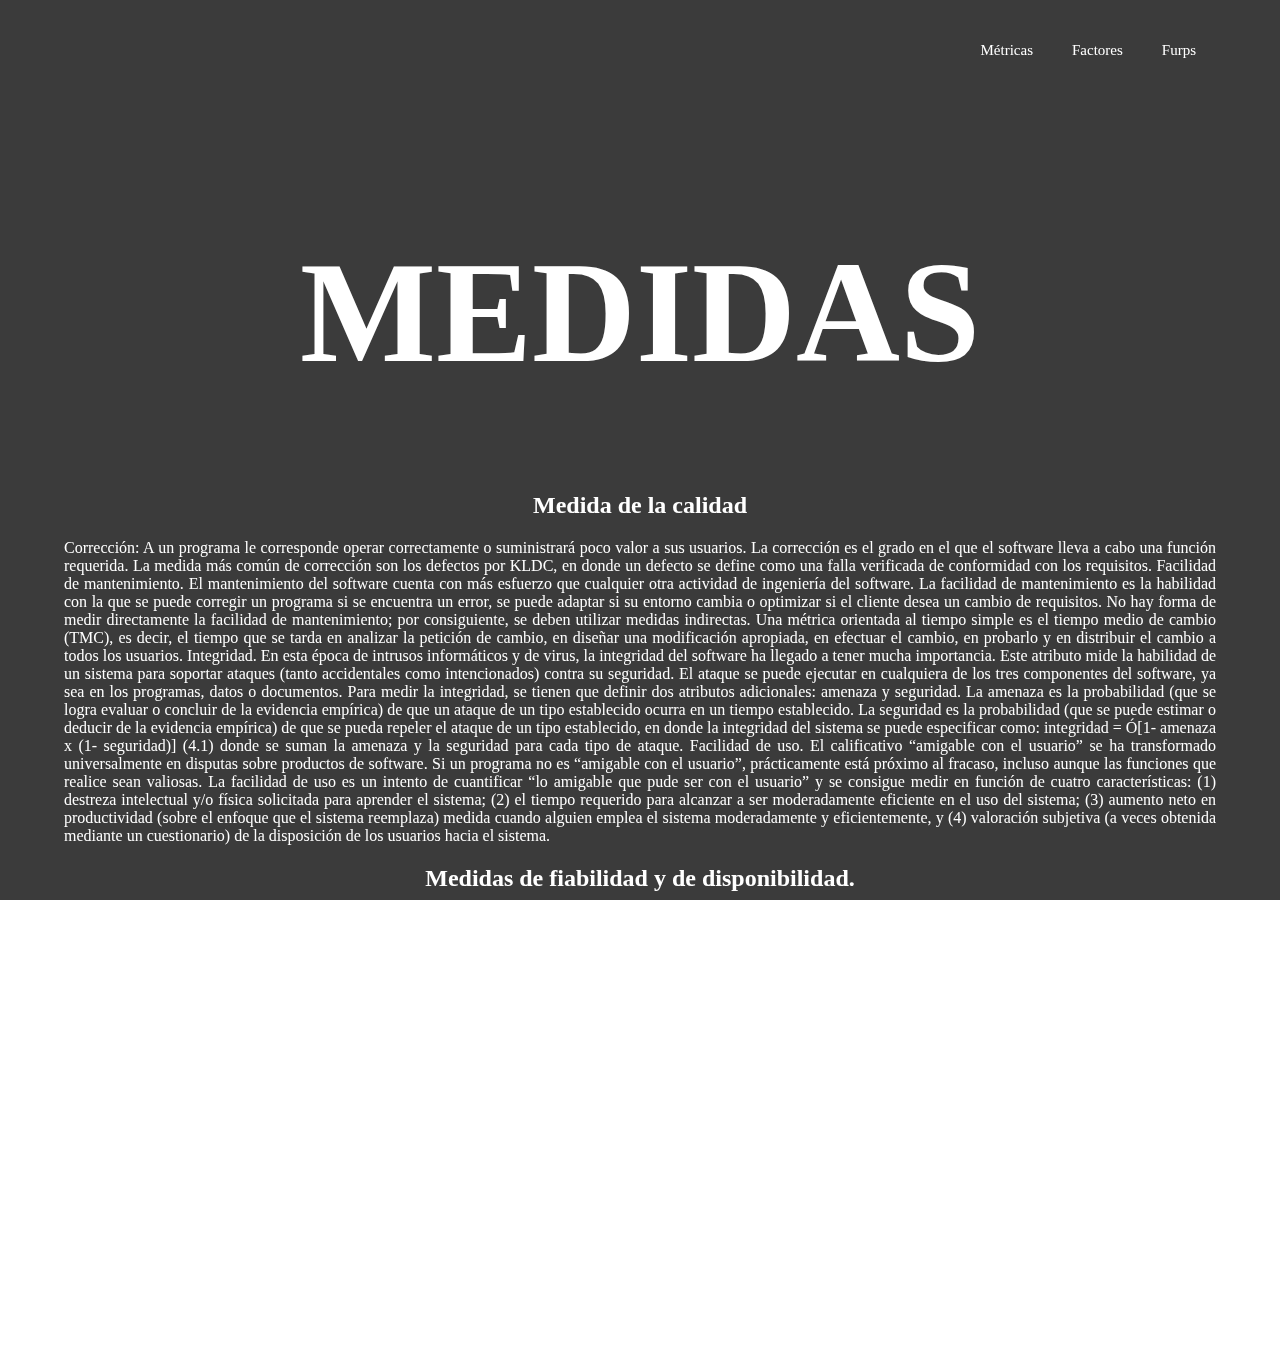
<file: contenido/medidas.html>
<!DOCTYPE html>
<html lang="en">
<head>
    <meta charset="UTF-8">
    <meta name="viewport" content="width=device-width, initial-scale=1.0">
    <title>Medidas</title>
    <link rel="stylesheet" href="/css/style.css">
</head>
<body>
    <header class="header">
        <div class="container">
            <div class="btn-menu">
            </div>     
            <nav class="menu">
                <a href="/index.html">Métricas</a>
                <a href="/contenido/factores.html">Factores</a>
                <a href="/contenido/furps.html">Furps</a>
            </nav>
    </div>
    </header>
    <h1 class="title">MEDIDAS</h1>
    <h2 class="sub">Medida de la calidad</h2>
    <p>Corrección: A un programa le corresponde operar correctamente o suministrará
        poco valor a sus usuarios. La corrección es el grado en el que el software lleva a
        cabo una función requerida. La medida más común de corrección son los defectos
        por KLDC, en donde un defecto se define como una falla verificada de
        conformidad con los requisitos.
        Facilidad de mantenimiento. El mantenimiento del software cuenta con más
        esfuerzo que cualquier otra actividad de ingeniería del software. La facilidad de
        mantenimiento es la habilidad con la que se puede corregir un programa si se
        encuentra un error, se puede adaptar si su entorno cambia o optimizar si el cliente
        desea un cambio de requisitos. No hay forma de medir directamente la facilidad de
        mantenimiento; por consiguiente, se deben utilizar medidas indirectas. Una
        métrica orientada al tiempo simple es el tiempo medio de cambio (TMC), es decir,
        el tiempo que se tarda en analizar la petición de cambio, en diseñar una
        modificación apropiada, en efectuar el cambio, en probarlo y en distribuir el cambio
        a todos los usuarios.
        Integridad. En esta época de intrusos informáticos y de virus, la integridad del
        software ha llegado a tener mucha importancia. Este atributo mide la habilidad de
        un sistema para soportar ataques (tanto accidentales como intencionados) contra
        su seguridad. El ataque se puede ejecutar en cualquiera de los tres componentes
        del software, ya sea en los programas, datos o documentos.
        Para medir la integridad, se tienen que definir dos atributos adicionales:
        amenaza y seguridad. La amenaza es la probabilidad (que se logra evaluar o
        concluir de la evidencia empírica) de que un ataque de un tipo establecido ocurra
        en un tiempo establecido. La seguridad es la probabilidad (que se puede estimar o
        deducir de la evidencia empírica) de que se pueda repeler el ataque de un tipo
        establecido, en donde la integridad del sistema se puede especificar como:
        integridad = Ó[1- amenaza x (1- seguridad)] (4.1)

        donde se suman la amenaza y la seguridad para cada tipo de ataque.

        Facilidad de uso. El calificativo “amigable con el usuario” se ha transformado
        universalmente en disputas sobre productos de software. Si un programa no es
        “amigable con el usuario”, prácticamente está próximo al fracaso, incluso aunque
        las funciones que realice sean valiosas. La facilidad de uso es un intento de
        cuantificar “lo amigable que pude ser con el usuario” y se consigue medir en
        función de cuatro características: (1) destreza intelectual y/o física solicitada para
        aprender el sistema; (2) el tiempo requerido para alcanzar a ser moderadamente
        eficiente en el uso del sistema; (3) aumento neto en productividad (sobre el
        enfoque que el sistema reemplaza) medida cuando alguien emplea el sistema
        moderadamente y eficientemente, y (4) valoración subjetiva (a veces obtenida
        mediante un cuestionario) de la disposición de los usuarios hacia el sistema.
    </p>
        <h2 class="sub">Medidas de fiabilidad y de disponibilidad.</h2>
        <p>
            Los trabajos iniciales sobre fiabilidad buscaron extrapolar las matemáticas
            de la teoría de fiabilidad del hardware a la predicción de la fiabilidad del software.
            La mayoría de los modelos de fiabilidad relativos al hardware van más orientados
            a los fallos debidos al desajuste, que a los fallos debidos a defectos de diseño, ya
            que son más probables debido al desgaste físico (p. ej.: el efecto de la
            temperatura, del deterioro, y los golpes) que los fallos relativos al diseño.
            Desgraciadamente, para el software lo que ocurre es lo contrario. De hecho, todos
            los fallos del software, se producen por problemas de diseño o de implementación.
            Considerando un sistema basado en computadora, una medida sencilla de
            la fiabilidad es el tiempo medio entre fallos (TMEF) [Mayrhauser ́91], donde:

            TMEF = TMDF+TMDR (4.2)
            (TMDF (tiempo medio de fallo) y TMDR (tiempo medio de reparación)).

            Muchos investigadores argumentan que el TMDF es con mucho, una
            medida más útil que los defectos/KLDC, simplemente porque el usuario final se
            enfrenta a los fallos, no al número total de errores. Como cada error de un
            programa no tiene la misma tasa de fallo, la cuenta total de errores no es una
            buena indicación de la fiabilidad de un sistema. Por ejemplo, consideremos un
            programa que ha estado funcionando durante 14 meses. Muchos de los errores
            del programa pueden pasar desapercibidos durante décadas antes de que se
            detecten. El TMEF de esos errores puede ser de 50 e incluso de 100 años. Otros
            errores, aunque no se hayan descubierto aún, pueden tener una tasa de fallo de
            18 ó 24 meses, incluso aunque se eliminen todos los errores de la primera
            categoría (los que tienen un gran TMEF), el impacto sobre la fiabilidad del
            software será muy escaso.
            Además de una medida de la fiabilidad debemos obtener una medida de la
            disponibilidad. La disponibilidad (4.1.3.2) del software es la probabilidad de que un
            programa funcione de acuerdo con los requisitos en un momento dado, y se define
            como:

            Disponibilidad = TMDF/(TMDF + TMDR) x 100 % (4.3)

            La medida de fiabilidad TMEF es igualmente sensible al TMDF que al
            TMDR. La medida de disponibilidad es algo más sensible al TMDR ya que es una
            medida indirecta de la facilidad de mantenimiento del software.
        </p>
        <h2 class="sub">Eficacia de la Eliminación de Defectos</h2>
        <p>
            Una métrica de la calidad que proporciona beneficios tanto a nivel del
            proyecto como del proceso, es la eficacia de la eliminación de defectos (EED) En
            particular el EED es una medida de la habilidad de filtrar las actividades de la
            garantía de calidad y de control al aplicarse a todas las actividades del marco de
            trabajo del proceso.
            Cuando se toma en consideración globalmente para un proyecto, EED se define
            de la forma siguiente:

            EED = E / (E + D) (4.4)

            donde E= es el número de errores encontrados antes de la entrega del software al
            usuario final y D= es el número de defectos encontrados después de la entrega.
        </p>
    
    <div class="capa"></div>
        </div>
    </div>

</body>
</html>
</file>
<file: css/style.css>
body{
    color: white;
    text-align: justify;
    margin-left: 5%;
    margin-right: 5%;
    margin-bottom: 5%;
}

.capa{
    position: fixed;
    width: 100%;
    height: 100%;
    background: rgba(0, 0, 0, 0.768);
    z-index: -1;
    top: 0;left: 0;
}

/* Encabezado */
.header{
    width: 100%;
    height: 100px;
    position: fixed;
    top: 0;left: 0;
}

.container{
    width: 90%;
    max-width: 100%;
    margin: auto;
    background-color: #c7c7c7;
}


.container .menu{
    float: right;
    line-height: 100px;
}

.container .menu a{
    display: inline-block;
    padding: 15px;
    line-height: normal;
    text-decoration: none;
    color: #fff;
    transition: all 0.3s ease;
    border-bottom: 2px solid transparent;
    font-size: 15px;
    margin-right: 5px;
}

.container .menu a:hover{
    border-bottom: 2px solid #c7c7c7;
    padding-bottom: 5px;
}

/* Página de inicio */
.title{
    margin-top: 20%;
    color: white;
    font-size: 900%;
    text-align: center;
    text-shadow: 10% 10% 20% rgba(10, 10, 10, 0.5); 
}

.img{
   width: 20%;
    height: 40%;
    display: block;
    margin: 0 auto;
    margin-top: 2%;
}

.sub{
    text-align: center;
}
</file>
